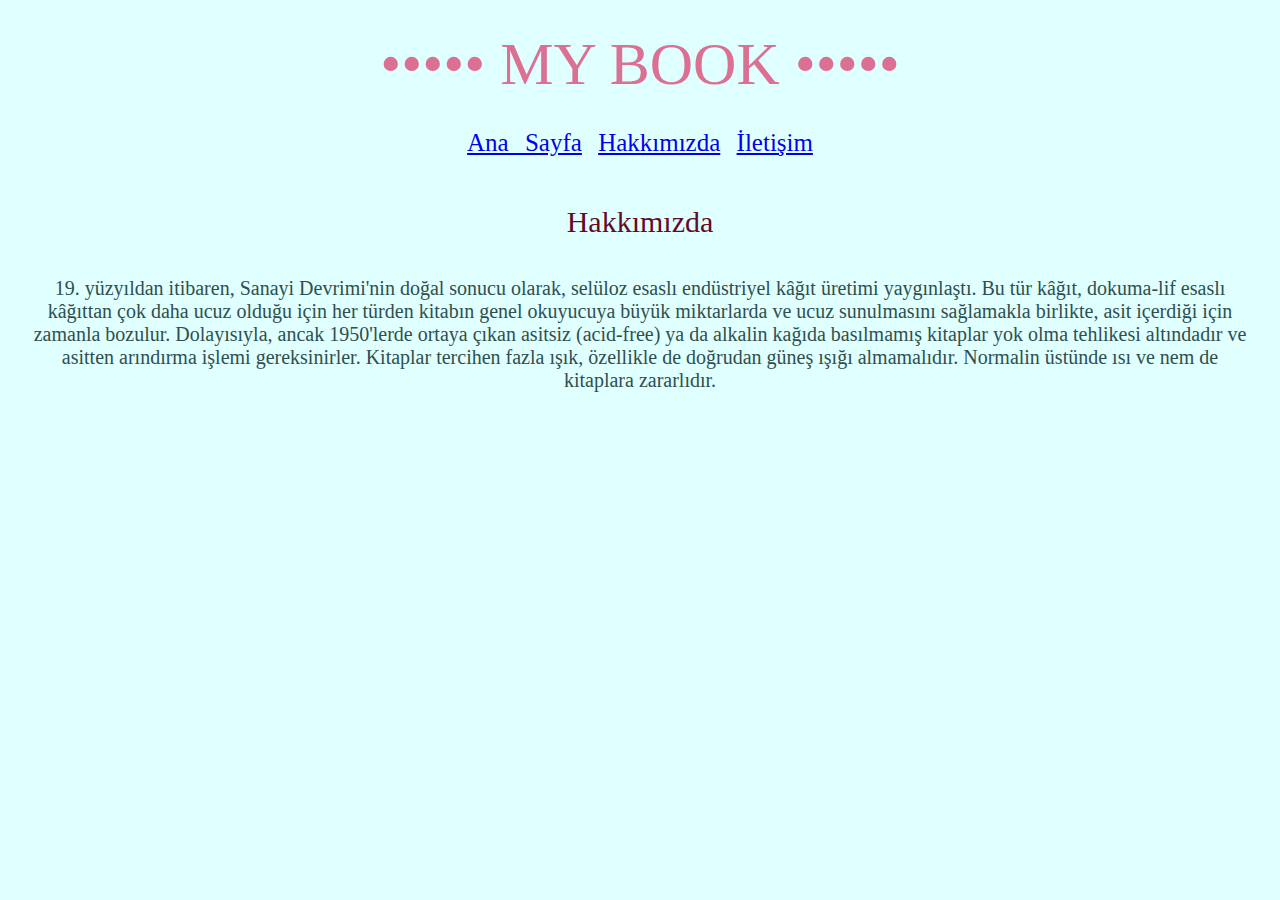
<file: AboutUs.html>
<!DOCTYPE html>
<html lang="en">
<head>
    <meta charset="UTF-8">
    <meta http-equiv="X-UA-Compatible" content="IE=edge">
    <meta name="viewport" content="width=device-width, initial-scale=1.0">
    <title>Patika CSS</title>
    <link rel="stylesheet" href="css/kodluyoruz.css">
    
</head>
<body>
    <header class="headers1">
        •••••  MY BOOK •••••
    </header>
    <article class="HomePageBtn">
        <a href="index.html">Ana Sayfa</a>
        <a href="AboutUs.html">Hakkımızda</a>
        <a href="Contact.html">İletişim</a>
    </article>
    <article>
        <br>
        <header class="headers2">Hakkımızda</header>
        <br>
        <p>19. yüzyıldan itibaren, Sanayi Devrimi'nin doğal sonucu olarak, selüloz esaslı endüstriyel kâğıt üretimi yaygınlaştı. Bu tür kâğıt, dokuma-lif esaslı kâğıttan çok daha ucuz olduğu için her türden kitabın genel okuyucuya büyük miktarlarda ve ucuz sunulmasını sağlamakla birlikte, asit içerdiği için zamanla bozulur.

            Dolayısıyla, ancak 1950'lerde ortaya çıkan asitsiz (acid-free) ya da alkalin kağıda basılmamış kitaplar yok olma tehlikesi altındadır ve asitten arındırma işlemi gereksinirler. Kitaplar tercihen fazla ışık, özellikle de doğrudan güneş ışığı almamalıdır. Normalin üstünde ısı ve nem de kitaplara zararlıdır. </p>
    </article>
</body>
</html>
</file>
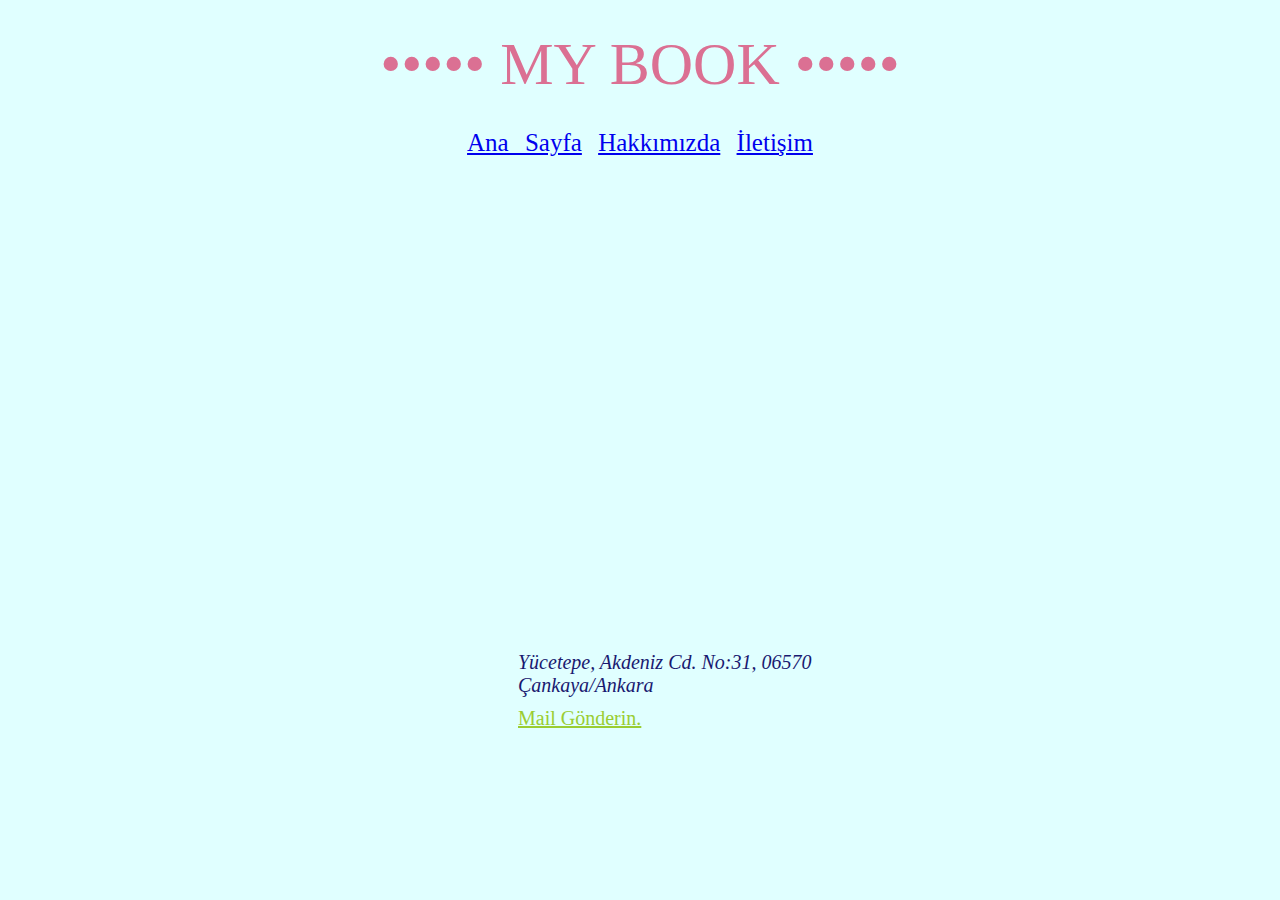
<file: Contact.html>
<!DOCTYPE html>
<html lang="en">
<head>
    <meta charset="UTF-8">
    <meta http-equiv="X-UA-Compatible" content="IE=edge">
    <meta name="viewport" content="width=device-width, initial-scale=1.0">
    <title>Patika CSS</title>
    <link rel="stylesheet" href="css/kodluyoruz.css">
    
</head>
<body>
    <header class="headers1">
        •••••  MY BOOK •••••
    </header>
    <article class="HomePageBtn">
        <a href="index.html">Ana Sayfa</a>
        <a href="AboutUs.html">Hakkımızda</a>
        <a href="Contact.html">İletişim</a>
    </article>
    <article class="map">
        <iframe src="https://www.google.com/maps/embed?pb=!1m18!1m12!1m3!1d391771.36769099336!2d32.48257393383467!3d39.90303940473089!2m3!1f0!2f0!3f0!3m2!1i1024!2i768!4f13.1!3m3!1m2!1s0x14d34f190a9cea8f%3A0xd3862ea8248d08a0!2sAn%C4%B1tkabir!5e0!3m2!1str!2str!4v1639175097799!5m2!1str!2str" width="600" height="450" style="border:0;" allowfullscreen="" loading="lazy"></iframe>
        <address class="addressMail">Yücetepe, Akdeniz Cd. No:31, 06570 
           <br> Çankaya/Ankara</address>
        <a class="addressMail" style="color: yellowgreen;" href="mailto:sumeyyecoskun1410@gmail.com">Mail Gönderin.</a>
    </article>
</body>
</html>
</file>
<file: css/kodluyoruz.css>
/* Patika Css eğitimi */


.headers1{
    color: palevioletred;
    font-size: 60px;
    font-family: fantasy;
    margin-top: 30px;
    text-align: center;
}

.headers2
{
    color: rgb(99, 10, 39);
    font-size: 30px;
    font-family: fantasy;
    margin-top: 30px;
    text-align: center;
}

.HomePageBtn{
    color: rgb(92, 62, 230);
    font-size: 25px;
    font-family: fantasy;
    margin-top: 30px;
    text-align: center;
    word-spacing: 10px;

}

img{
    
    margin-left: 700px;
    height: 350px; 
    margin-top: 30px;
    border: 3px solid #000000;
}

p{
    font-size: 20px;
    text-align: center;
    margin: 20px;
    color: darkslategray;
    font-family: cursive;
}

body{
    background-color: lightcyan;
}

.map{
    margin-top: 30px;
    margin-left: 500px;
}

.addressMail{
    font-size: 20px; 
    color: midnightblue; 
    margin-top: 35px; 
    margin: 10px;
    font-family: fantasy;

}
</file>
